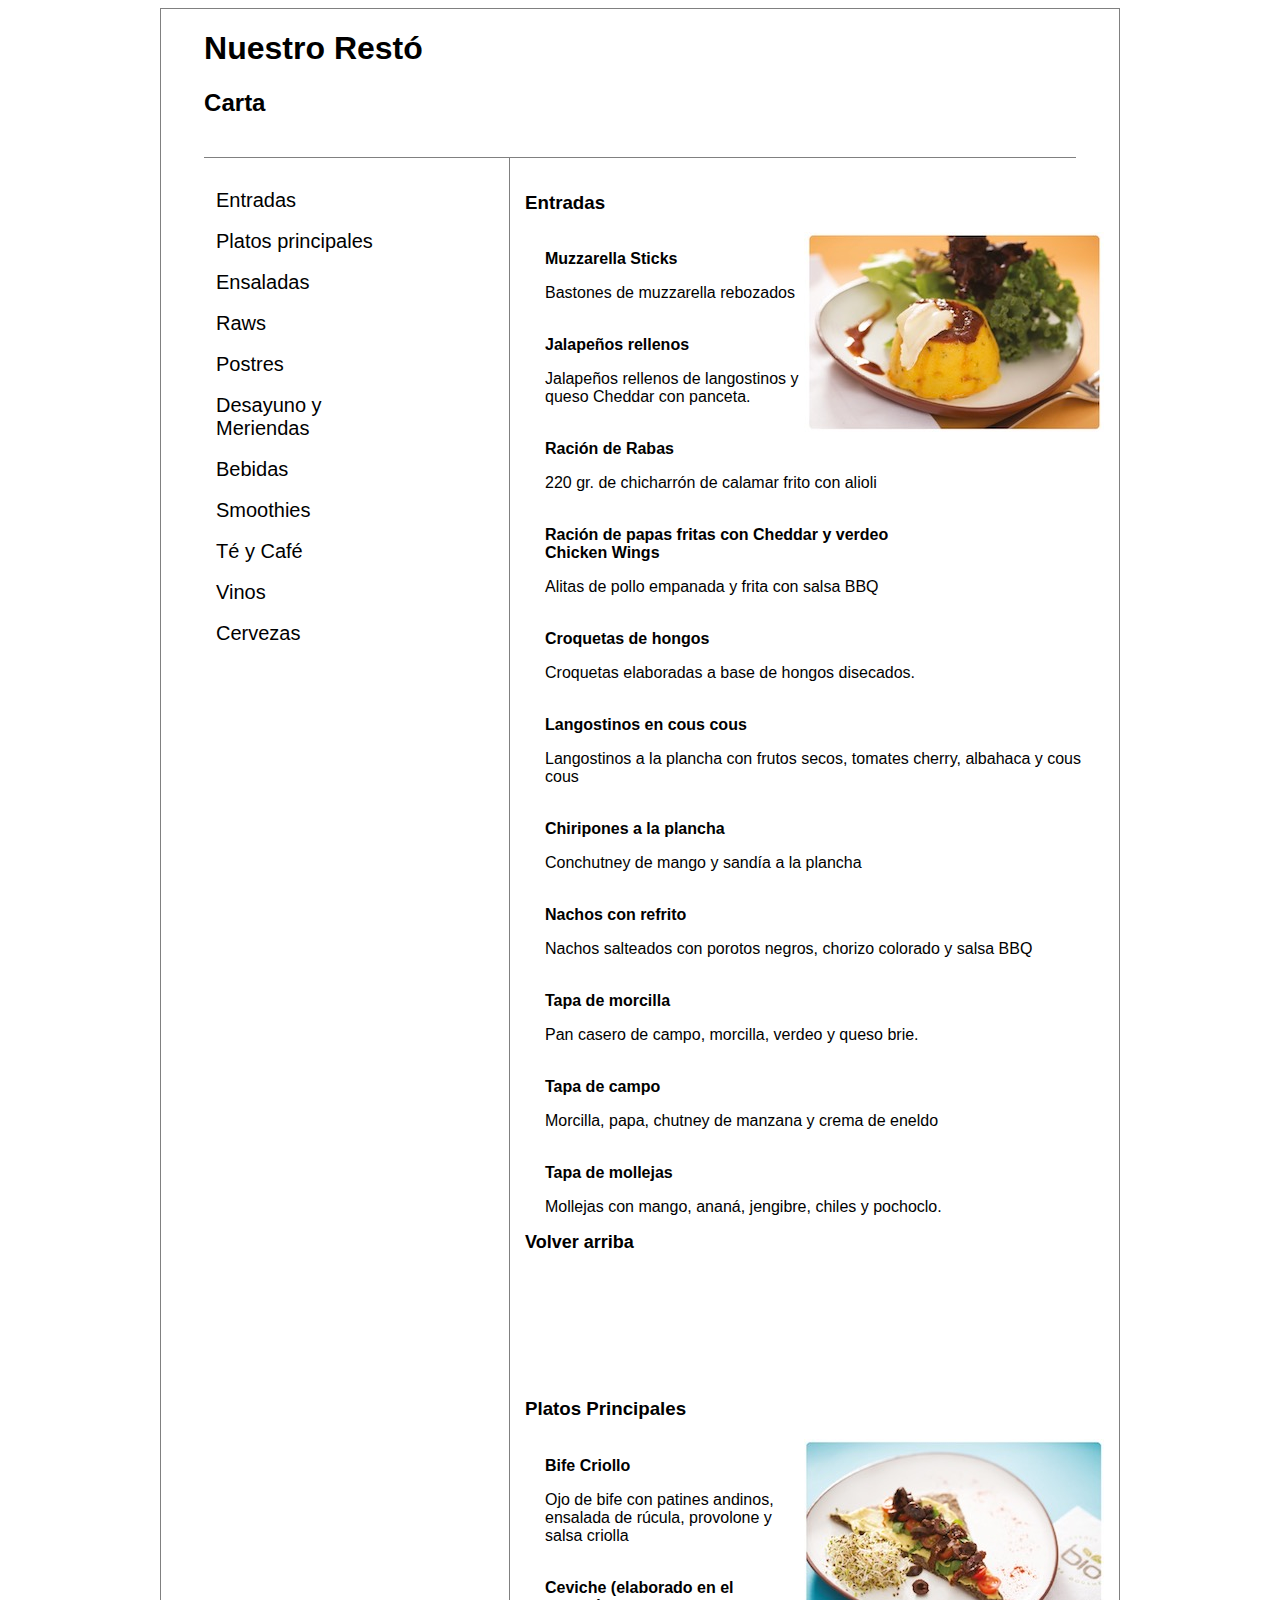
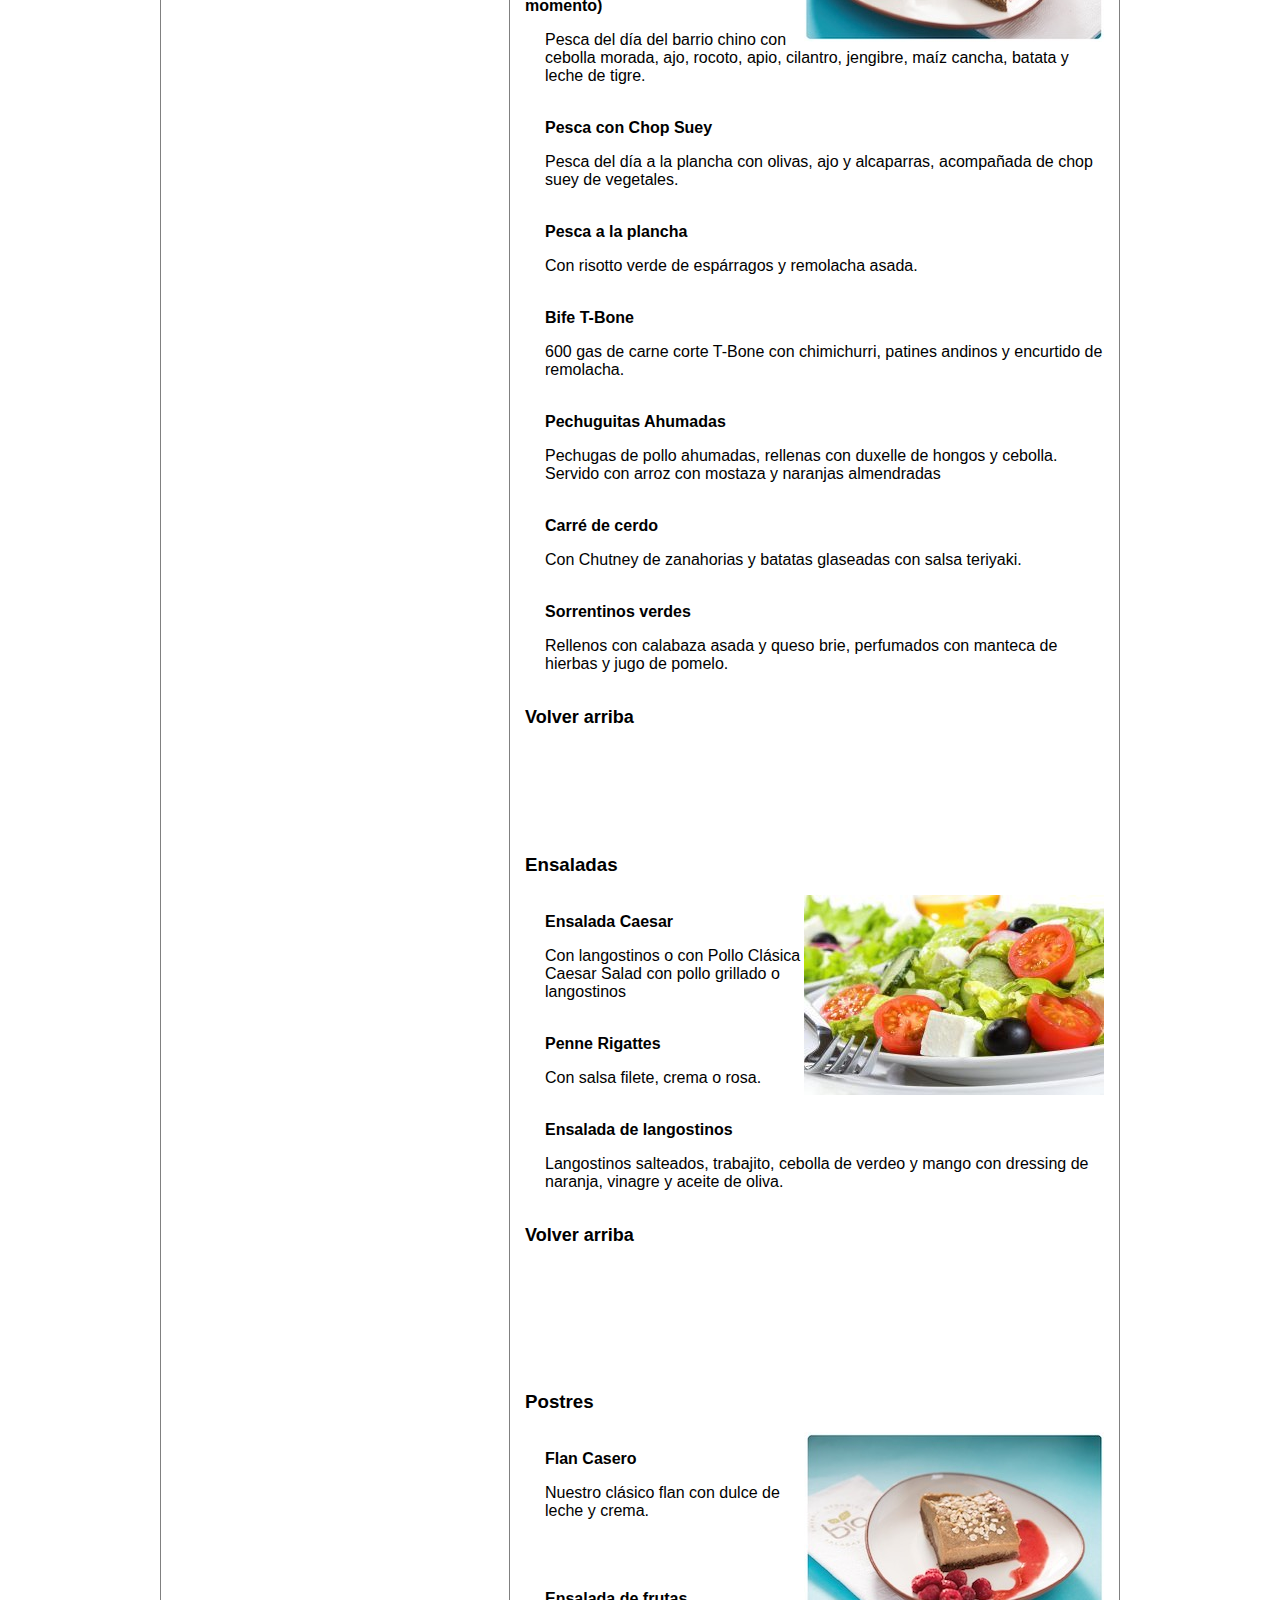
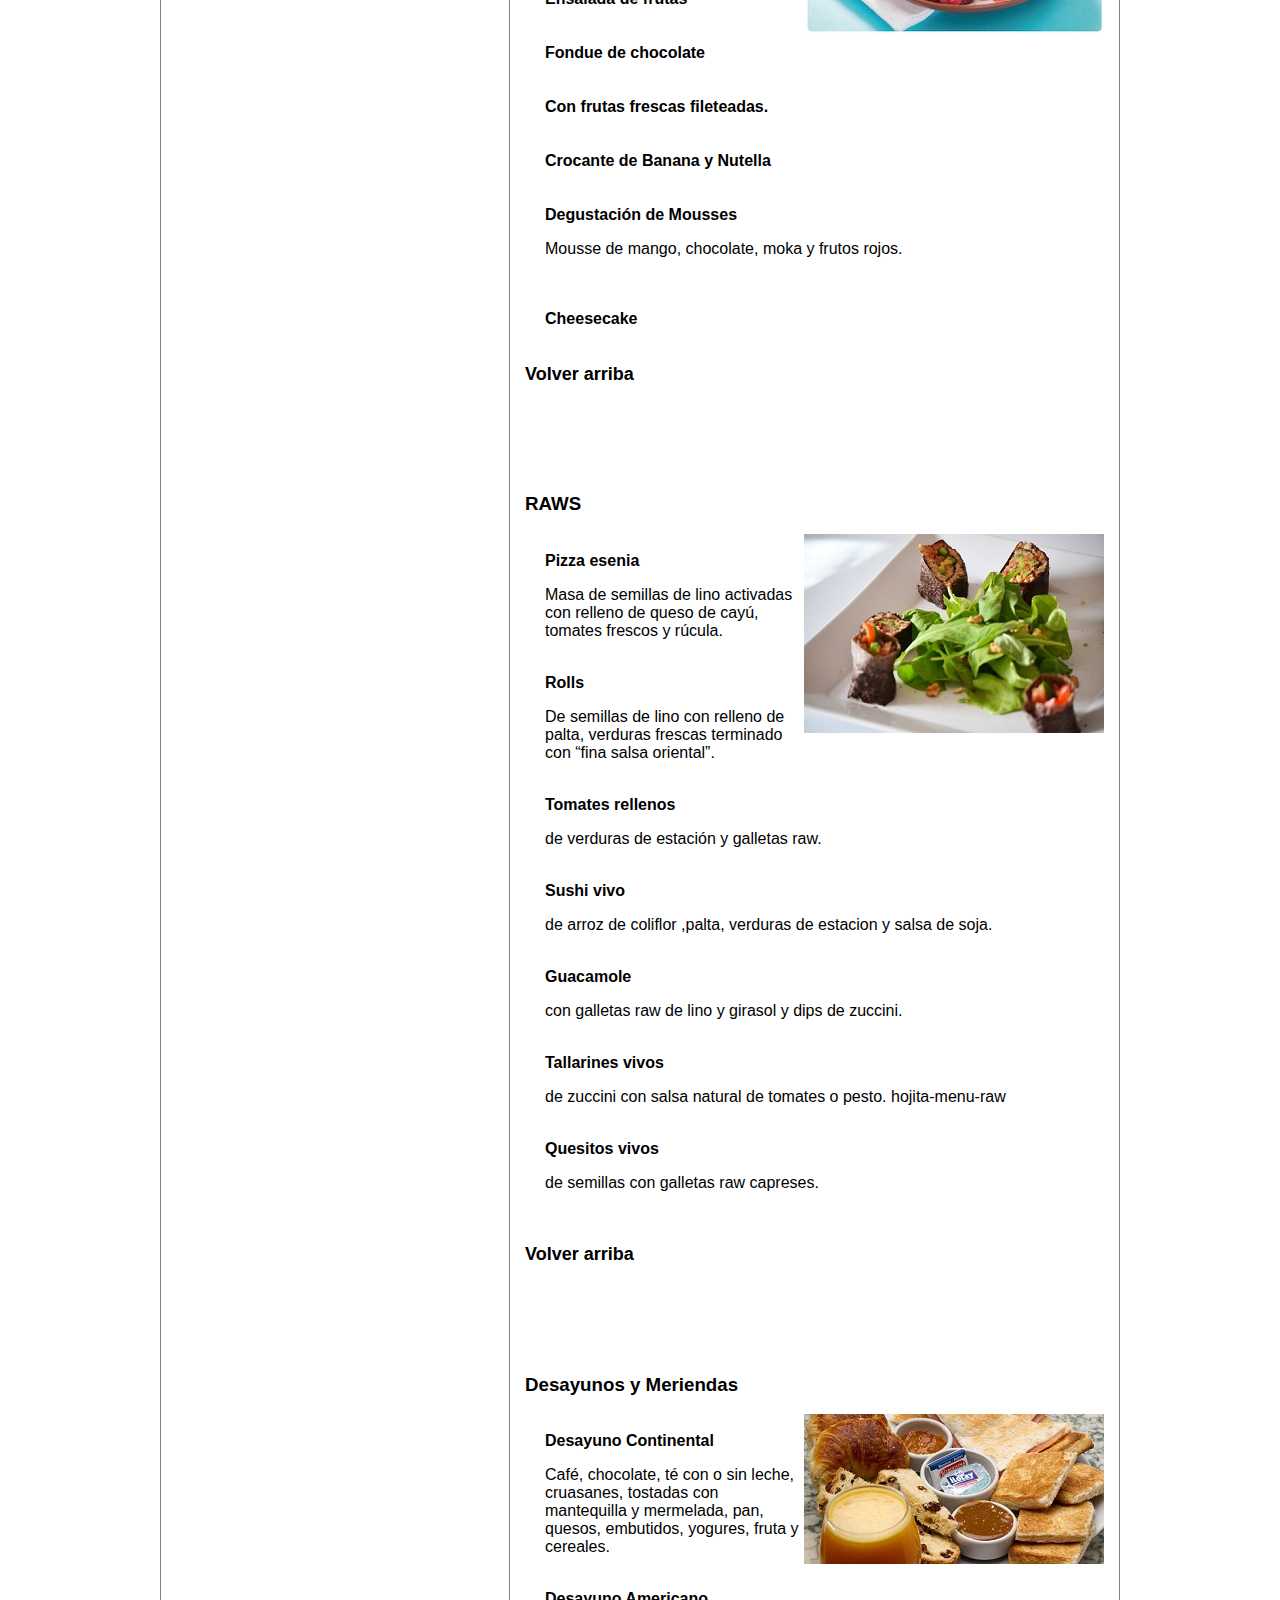
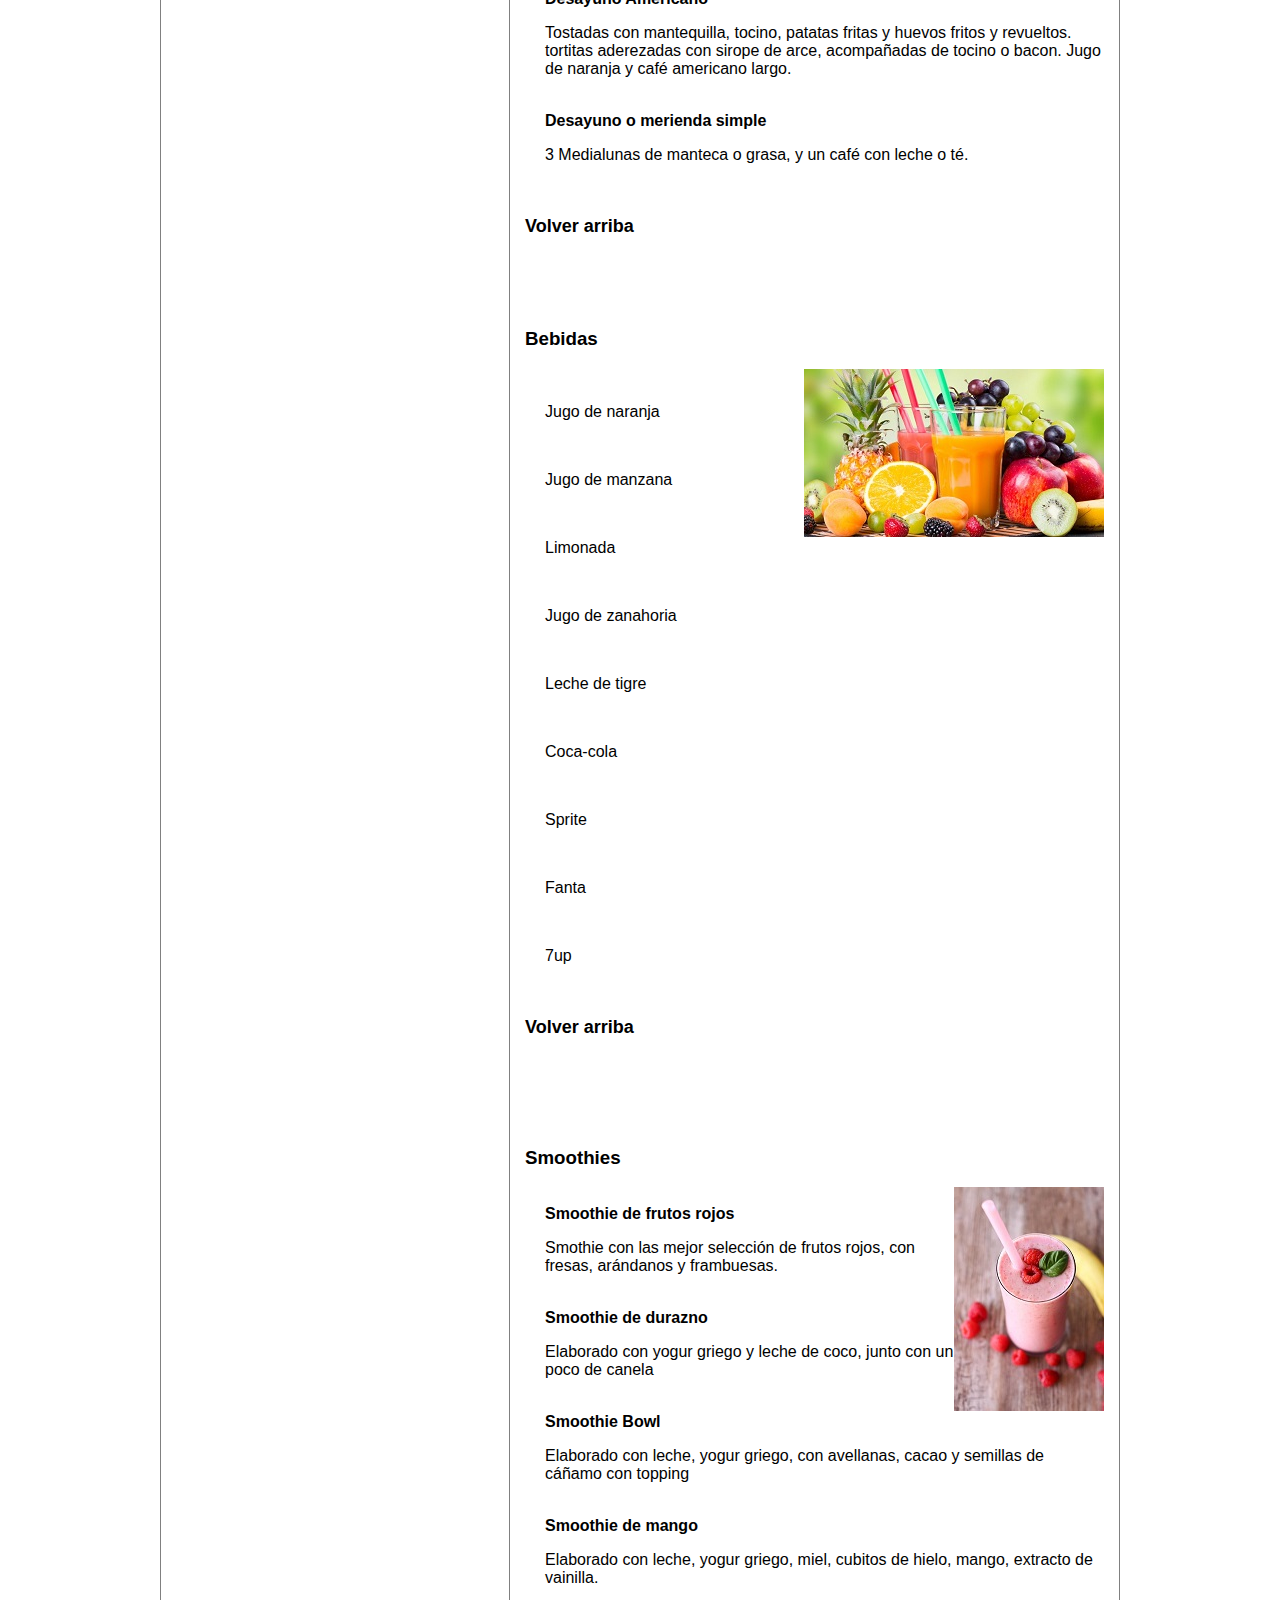
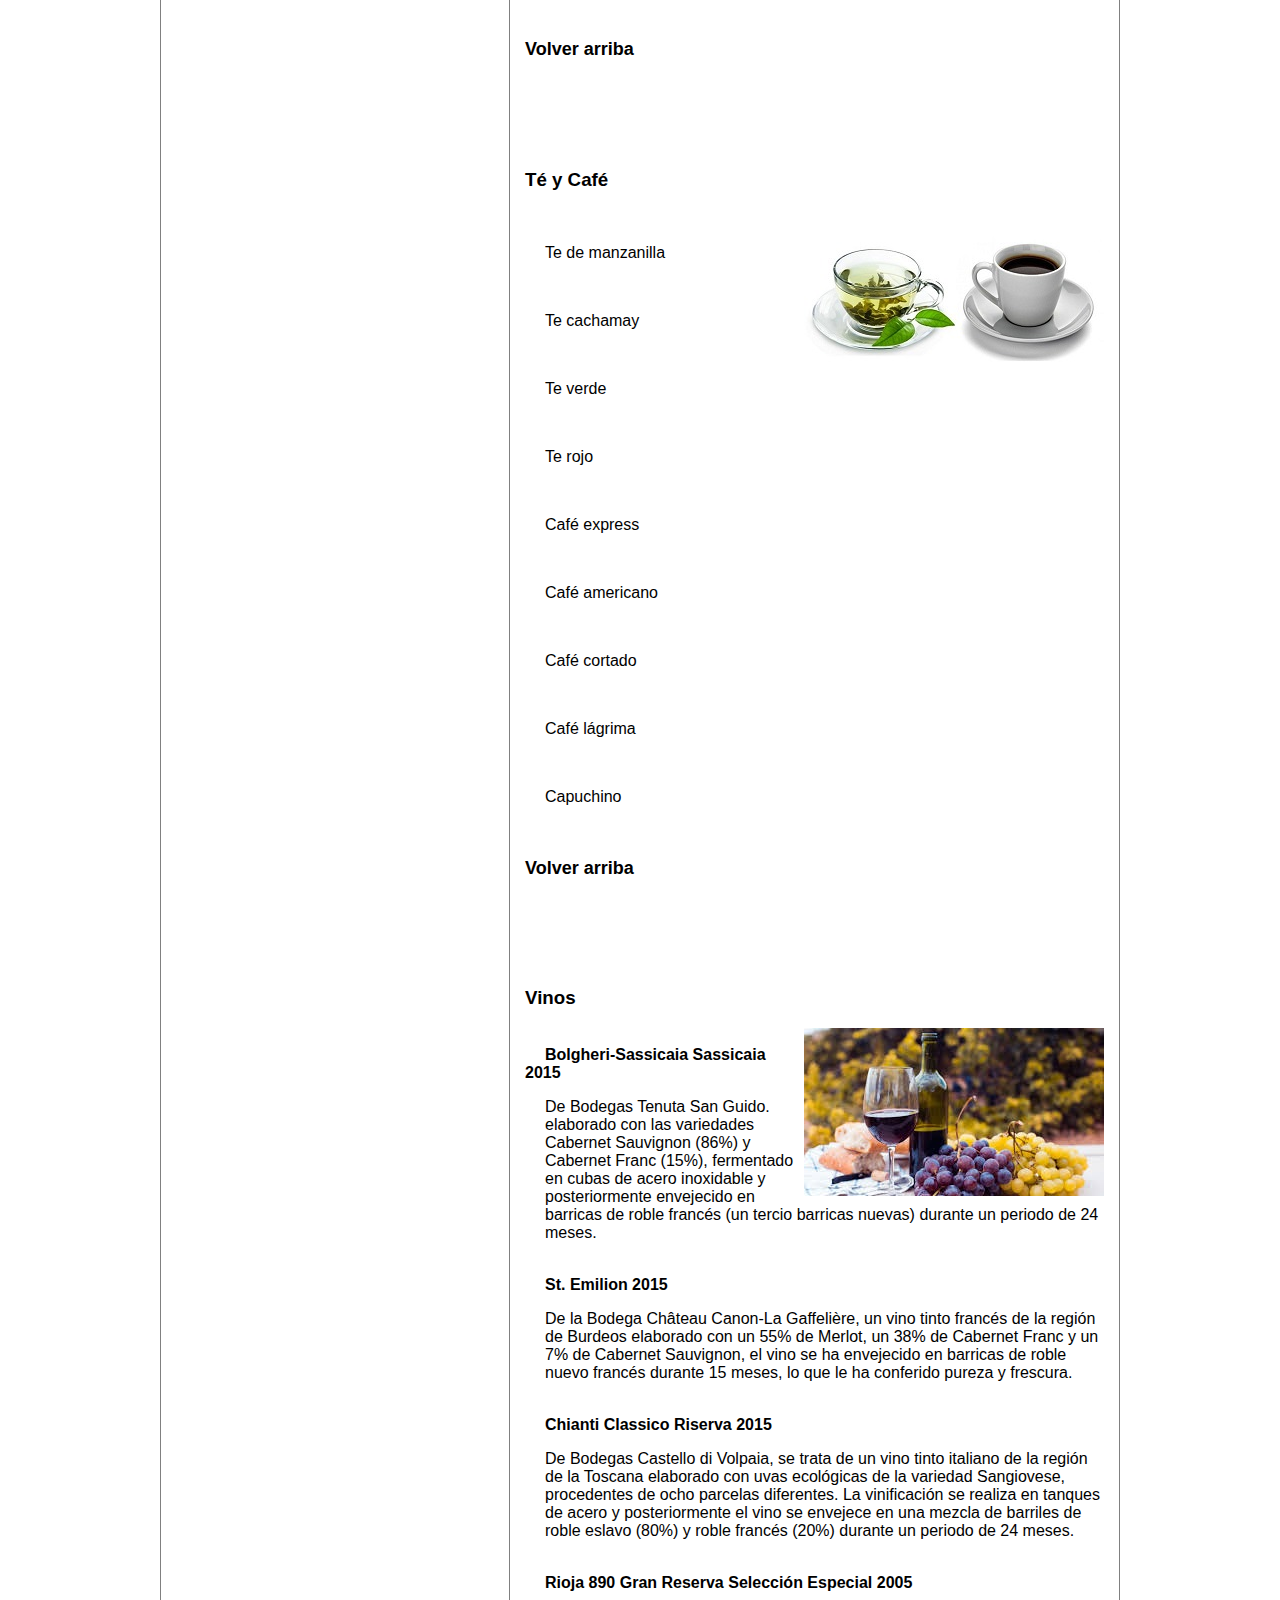
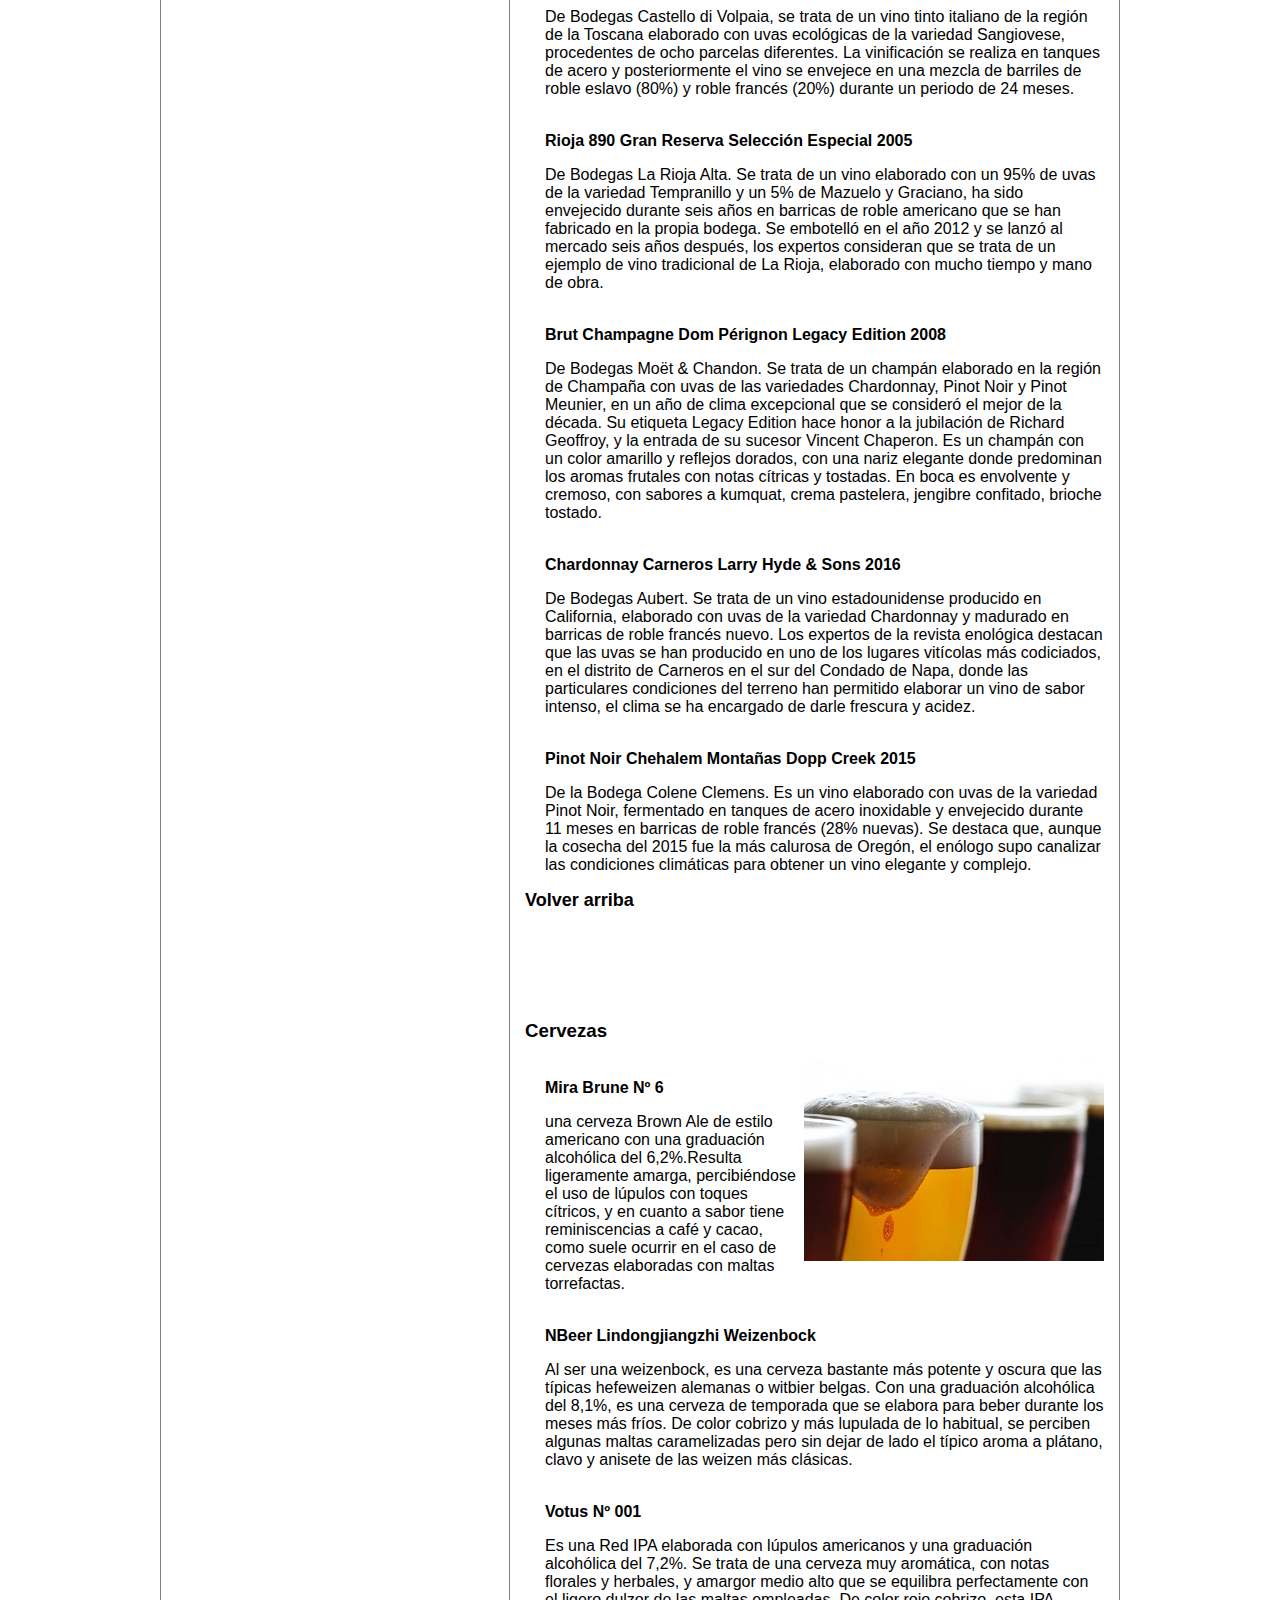
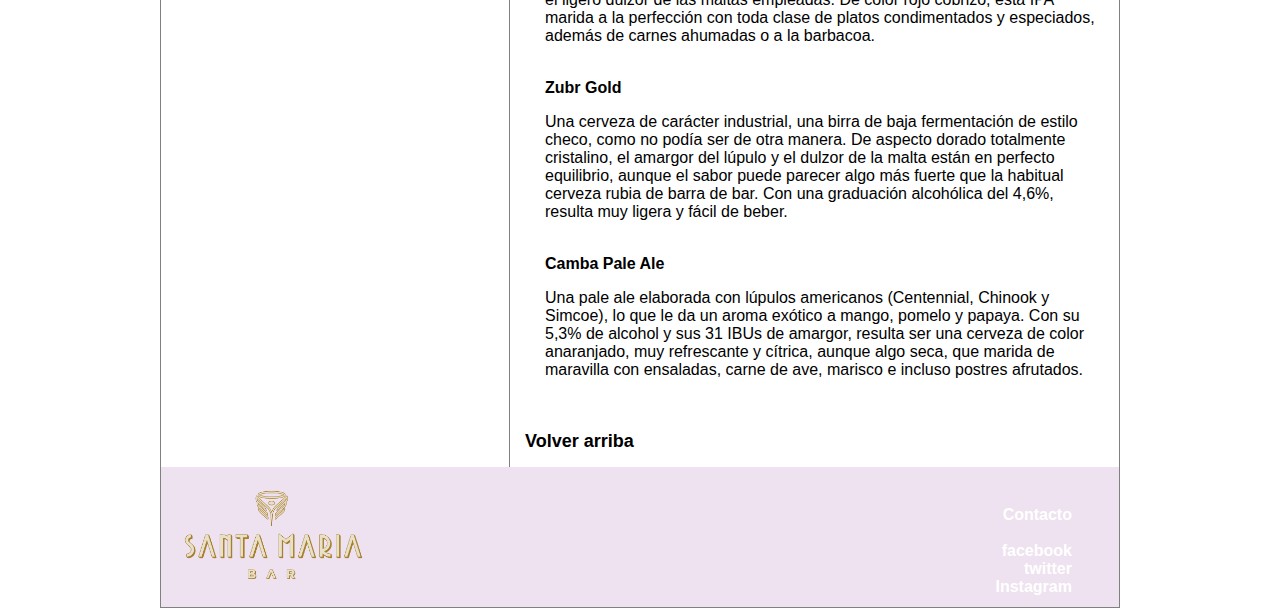
<file: index.html>
<!DOCTYPE html>
<html lang="en">
<head>
  <link rel="stylesheet" href="css/style.css">
  <meta charset="UTF-8">
  <meta name="viewport" content="width=device-width, initial-scale=1.0">
  <meta http-equiv="X-UA-Compatible" content="ie=edge">
  <title>Práctica Presencial 1</title>
</head>
<body>
  <div class="contenedorPrincipal">
<!-- ContenedorA -->
<header>
<a name="arriba"></a>
    <h1>Nuestro Restó</h1>
    <h2>Carta</h2>

</header>

<!-- Conteneder B -->
<div id="contenedorB">
  <nav>
<ul>
  <li> <a href="#entradas">Entradas</a></li>
  <br>
  <li><a href="#platosprincipales">Platos principales</a></li>
  <br>
  <li><a href="#ensaladas">Ensaladas</a></li>
  <br>
  <li><a href="#raws">Raws</a></li>
  <br>
  <li><a href="#postres">Postres</a></li>
  <br>
  <li> <a href="#desayunos">Desayuno y <br>Meriendas</a> </li>
  <br>
  <li> <a href="#bebidas">Bebidas</a></li>
  <br>
  <li> <a href="#smoothies">Smoothies</a></li>
  <br>
  <li> <a href="#teycafe">Té y Café</a></li>
  <br>
  <li><a href="#vinos">Vinos</a></li>
  <br>
  <li><a href="#cervezas">Cervezas</a></li>

</ul>


    </nav>

</div>


<!-- Conteneder C -->
<main>
  <!-- Entradas -->
  <section>
<a name="entradas"></a>
      <h3>Entradas</h3>
          <img src="img/foto-entradas.jpg" alt="">
      <br>
<b>Muzzarella Sticks</b>
<p>Bastones de muzzarella rebozados</p>
<br>
<b>Jalapeños rellenos</b>
<p>Jalapeños rellenos de langostinos y queso Cheddar con panceta.</p>
<br>
<b>Ración de Rabas</b>
<p>220 gr. de chicharrón de calamar frito con alioli</p>
<br>
<b>Ración de papas fritas con Cheddar y verdeo</b>
<br>
<b>Chicken Wings</b>
<p>Alitas de pollo empanada y frita con salsa BBQ</p>
<br>
<b>Croquetas de hongos</b>
<p>Croquetas elaboradas a base de hongos disecados.</p>
<br>
<b>Langostinos en cous cous</b>
<p>Langostinos a la plancha con frutos secos, tomates cherry, albahaca y cous cous</p>
<br>
<b>Chiripones a la plancha</b>
<p>Conchutney de mango y sandía a la plancha</p>
<br>
<b>Nachos con refrito</b>
<p>Nachos salteados con porotos negros, chorizo colorado y salsa BBQ</p>
<br>
<b>Tapa de morcilla</b>
<p>Pan casero de campo, morcilla, verdeo y queso brie.</p>
<br>
<b>Tapa de campo</b>
<p>Morcilla, papa, chutney de manzana y crema de eneldo</p>
<br>
<b>Tapa de mollejas</b>
<p>Mollejas con mango, ananá, jengibre, chiles y pochoclo.</p>

<a href="#arriba"><b class="volver">Volver arriba</b></a>

  </section>
<!-- platos principales -->

<br>
<br>
<br>
<br>
<br>

<section>

  <a name="platosprincipales"></a>
<br>
<br>

    <h3>Platos Principales</h3>

        <img src="img/foto-ppal.jpg" alt="">
    <br>
<b>Bife Criollo</b>
<p>Ojo de bife con patines andinos, ensalada de rúcula, provolone y salsa criolla</p>
<br>
<b>Ceviche (elaborado en el momento)</b>
<p>Pesca del día del barrio chino con cebolla morada, ajo, rocoto, apio, cilantro, jengibre, maíz cancha, batata y leche de tigre.</p>
<br>
<b>Pesca con Chop Suey</b>
<p>Pesca del día a la plancha con olivas, ajo y alcaparras, acompañada de chop suey de vegetales.</p>
<br>
<b>Pesca a la plancha</b>
<p>Con risotto verde de espárragos y remolacha asada.</p>
<br>
<b>Bife T-Bone</b>
<p>600 gas de carne corte T-Bone con chimichurri, patines andinos y encurtido de remolacha.</p>
<br>
<b>Pechuguitas Ahumadas</b>
<p>Pechugas de pollo ahumadas, rellenas con duxelle de hongos y cebolla. Servido con arroz con mostaza y naranjas almendradas</p>
<br>
<b>Carré de cerdo</b>
<p>Con Chutney de zanahorias y batatas glaseadas con salsa teriyaki.</p>
<br>
<b>Sorrentinos verdes</b>
<p>Rellenos con calabaza asada y queso brie, perfumados con manteca de hierbas y jugo de pomelo.</p>
<br>
<a href="#arriba"><b class="volver">Volver arriba</b></a>
<br>
<br>
</section>
<br>
<br>
<br>
<br>
<br>
<!-- ensaladas -->
<section>
<a name="ensaladas"></a>
  <h3>Ensaladas</h3>
<img src="img/foto-ensalada.jpg" alt="">
<br>
<b>Ensalada Caesar</b>
<p>Con langostinos o con Pollo
Clásica Caesar Salad con pollo grillado o langostinos
</p>
<br>
<b>Penne Rigattes</b>
<p>Con salsa filete, crema o rosa.</p>
<br>
<b>Ensalada de langostinos</b>
<p> Langostinos salteados, trabajito, cebolla de verdeo y mango con dressing de naranja, vinagre y aceite de oliva.</p>
<br>


<a href="#arriba"><b class="volver">Volver arriba</b></a>

</section>
<!-- Postres -->
<br>
<br>
<br>
<br>
<br>

<section>
<br>
<br>
<a name="postres"></a>

    <h3>Postres</h3>
        <img src="img/foto-postre.jpg" alt="">
    <br>
<b>Flan Casero</b>
<p>Nuestro clásico flan con dulce de leche y crema.</p>
<br>
<br>
<br>
<b>Ensalada de frutas</b>
<br>
<br>
<br>
<b>Fondue de chocolate</b>
<br>
<br>
<br>
<b>Con frutas frescas fileteadas.</b>
<br>
<br>
<br>
<b>Crocante de Banana y Nutella</b>
<br>
<br>
<br>
<b>Degustación de Mousses</b>
<p>Mousse de mango, chocolate, moka y frutos rojos.</p>
<br>
<br>
<b>Cheesecake</b>
<br>
<br>
<br>

<a href="#arriba"><b class="volver">Volver arriba</b></a>

</section>
<br>
<br>
<br>
<br>
<br>
<!-- Raws -->
<section>
<a name="raws"></a>
  <h3>RAWS</h3>
<img src="img/menu-raw.jpg" alt="">
<br>
<b>Pizza esenia</b>
<p>Masa de semillas de lino activadas  con relleno de queso de cayú, tomates frescos y rúcula.
</p>
<br>
<b>Rolls</b>
<p>De semillas de lino  con relleno de palta, verduras frescas terminado con “fina salsa oriental”.</p>
<br>
<b>Tomates rellenos</b>
<p> de verduras de estación y galletas raw.</p>
<br>
<b>Sushi vivo</b>
<p> de arroz de coliflor ,palta, verduras de estacion y salsa de soja.</p>
<br>
<b>Guacamole</b>
<p> con galletas raw de lino y girasol y dips de zuccini.</p>
<br>
<b>Tallarines vivos</b>
<p> de zuccini con salsa natural de tomates o pesto.
hojita-menu-raw</p>
<br>
<b>Quesitos vivos</b>
<p>de semillas con galletas raw capreses. </p>
<br>
<br>

<a href="#arriba"><b class="volver">Volver arriba</b></a>

</section>
<br>
<br>
<br>
<br>
<br>
<!-- desayunos -->
<section>
<a name="desayunos"></a>
  <h3>Desayunos y Meriendas</h3>
<img src="img/desayuno.jpg" alt="">
<br>
<b>Desayuno Continental</b>
<p>Café, chocolate, té con o sin leche, cruasanes, tostadas con mantequilla y mermelada, pan, quesos, embutidos, yogures, fruta y cereales.
</p>
<br>
<b>Desayuno Americano</b>
<p>Tostadas con mantequilla, tocino, patatas fritas y huevos fritos y revueltos.  tortitas aderezadas con sirope de arce, acompañadas de tocino o bacon. Jugo de naranja y café americano largo.</p>
<br>
<b>Desayuno o merienda simple</b>
<p> 3 Medialunas de manteca o grasa, y un café con leche o té.</p>
<br>
<br>

<a href="#arriba"><b class="volver">Volver arriba</b></a>

<br>
<br>
<br>
<br>
<br>
<!-- bebidas -->
<section>
<a name="bebidas"></a>
  <h3>Bebidas</h3>
<img src="img/jugos.jpg" alt="">
<br>
<p>Jugo de naranja</p>

<br>
<p>Jugo de manzana</p>

<br>
<p>Limonada</p>

<br>
<p>Jugo de zanahoria</p>

<br>
<p>Leche de tigre</p>

<br>
<p>Coca-cola</p>
<br>

<p>Sprite</p>
<br>

<p>Fanta</p>
<br>

<p>7up</p>
<br>
<br>

<a href="#arriba"><b class="volver">Volver arriba</b></a>


</section>


<br>
<br>
<br>
<br>
<br>
<!-- smoothies -->
<section>
<a name="smoothies"></a>
  <h3>Smoothies</h3>
<img src="img/smoothie.jpg" alt="">
<br>
<b>Smoothie de frutos rojos</b>
<p>Smothie con las mejor selección de frutos rojos, con fresas, arándanos y frambuesas.</p>
<br>
<b>Smoothie de durazno</b>
<p>Elaborado con yogur griego y leche de coco, junto con un poco de canela</p>
<br>
<b>Smoothie Bowl</b>
<p>Elaborado con leche, yogur griego, con avellanas, cacao y semillas de cáñamo con topping</p>
<br>
<b>Smoothie de mango</b>
<p>Elaborado con leche, yogur griego, miel, cubitos de hielo, mango, extracto de vainilla. </p>

<br>
<br>

<a href="#arriba"><b class="volver">Volver arriba</b></a>


</section>

<br>
<br>
<br>
<br>
<br>
<!-- Te y cafe -->
<section>
<a name="teycafe"></a>
  <h3>Té y Café</h3>
<img src="img/teycafe_.jpg" alt="">
<br>
<p>Te de manzanilla</p>

<br>
<p>Te cachamay</p>

<br>
<p>Te verde</p>

<br>
<p>Te rojo</p>

<br>
<p>Café express</p>

<br>
<p>Café americano</p>
<br>

<p>Café cortado</p>
<br>

<p>Café lágrima</p>
<br>

<p>Capuchino</p>
<br>
<br>

<a href="#arriba"><b class="volver">Volver arriba</b></a>


</section>

<br>
<br>
<br>
<br>
<br>
<!-- Vinos -->
<section>
<a name="vinos"></a>
  <h3>Vinos</h3>
<img src="img/vino.jpg" alt="">
<br>

<b>Bolgheri-Sassicaia Sassicaia 2015</b>
<p> De Bodegas Tenuta San Guido.  elaborado con las variedades Cabernet Sauvignon (86%) y Cabernet Franc (15%), fermentado en cubas de acero inoxidable y posteriormente envejecido en barricas de roble francés (un tercio barricas nuevas) durante un periodo de 24 meses.</p>
<br>

<b>St. Emilion 2015</b>
<p>De la Bodega Château Canon-La Gaffelière, un vino tinto francés de la región de Burdeos elaborado con un 55% de Merlot, un 38% de Cabernet Franc y un 7% de Cabernet Sauvignon, el vino se ha envejecido en barricas de roble nuevo francés durante 15 meses, lo que le ha conferido pureza y frescura. </p>
<br>
<b>Chianti Classico Riserva 2015</b>
<p>De Bodegas Castello di Volpaia, se trata de un vino tinto italiano de la región de la Toscana elaborado con uvas ecológicas de la variedad Sangiovese, procedentes de ocho parcelas diferentes. La vinificación se realiza en tanques de acero y posteriormente el vino se envejece en una mezcla de barriles de roble eslavo (80%) y roble francés (20%) durante un periodo de 24 meses.</p>
<br>
<b>Rioja 890 Gran Reserva Selección Especial 2005</b>
<p>De Bodegas Castello di Volpaia, se trata de un vino tinto italiano de la región de la Toscana elaborado con uvas ecológicas de la variedad Sangiovese, procedentes de ocho parcelas diferentes. La vinificación se realiza en tanques de acero y posteriormente el vino se envejece en una mezcla de barriles de roble eslavo (80%) y roble francés (20%) durante un periodo de 24 meses. </p>
<br>
<b> Rioja 890 Gran Reserva Selección Especial 2005 </b>
<p>De Bodegas La Rioja Alta. Se trata de un vino elaborado con un 95% de uvas de la variedad Tempranillo y un 5% de Mazuelo y Graciano, ha sido envejecido durante seis años en barricas de roble americano que se han fabricado en la propia bodega. Se embotelló en el año 2012 y se lanzó al mercado seis años después, los expertos consideran que se trata de un ejemplo de vino tradicional de La Rioja, elaborado con mucho tiempo y mano de obra. </p>

<br>
<b>Brut Champagne Dom Pérignon Legacy Edition 2008</b>
<p>De Bodegas Moët & Chandon. Se trata de un champán elaborado en la región de Champaña con uvas de las variedades Chardonnay, Pinot Noir y Pinot Meunier, en un año de clima excepcional que se consideró el mejor de la década. Su etiqueta Legacy Edition hace honor a la jubilación de Richard Geoffroy, y la entrada de su sucesor Vincent Chaperon. Es un champán con un color amarillo y reflejos dorados, con una nariz elegante donde predominan los aromas frutales con notas cítricas y tostadas. En boca es envolvente y cremoso, con sabores a kumquat, crema pastelera, jengibre confitado, brioche tostado.</p>

<br>
<b>Chardonnay Carneros Larry Hyde & Sons 2016</b>
<p>De Bodegas Aubert. Se trata de un vino estadounidense producido en California, elaborado con uvas de la variedad Chardonnay y madurado en barricas de roble francés nuevo. Los expertos de la revista enológica destacan que las uvas se han producido en uno de los lugares vitícolas más codiciados, en el distrito de Carneros en el sur del Condado de Napa, donde las particulares condiciones del terreno han permitido elaborar un vino de sabor intenso, el clima se ha encargado de darle frescura y acidez.</p>

<br>
<b>Pinot Noir Chehalem Montañas Dopp Creek 2015</b>
<p>De la Bodega Colene Clemens. Es un vino elaborado con uvas de la variedad Pinot Noir, fermentado en tanques de acero inoxidable y envejecido durante 11 meses en barricas de roble francés (28% nuevas). Se destaca que, aunque la cosecha del 2015 fue la más calurosa de Oregón, el enólogo supo canalizar las condiciones climáticas para obtener un vino elegante y complejo.</p>

<a href="#arriba"><b class="volver">Volver arriba</b></a>


</section>

<br>
<br>
<br>
<br>
<br>
<!-- Cervezas -->
<section>
<a name="cervezas"></a>
  <h3>Cervezas</h3>
<img src="img/cervezas.jpg" alt="">
<br>

<b>Mira Brune Nº 6</b>
<p> una cerveza Brown Ale de estilo americano con una graduación alcohólica del 6,2%.Resulta ligeramente amarga, percibiéndose el uso de lúpulos con toques cítricos, y en cuanto a sabor tiene reminiscencias a café y cacao, como suele ocurrir en el caso de cervezas elaboradas con maltas torrefactas.</p>
<br>

<b>NBeer Lindongjiangzhi Weizenbock</b>
<p>Al ser una weizenbock, es una cerveza bastante más potente y oscura que las típicas hefeweizen alemanas o witbier belgas. Con una graduación alcohólica del 8,1%, es una cerveza de temporada que se elabora para beber durante los meses más fríos. De color cobrizo y más lupulada de lo habitual, se perciben algunas maltas caramelizadas pero sin dejar de lado el típico aroma a plátano, clavo y anisete de las weizen más clásicas.</p>
<br>
<b>Votus Nº 001</b>
<p>Es una Red IPA elaborada con lúpulos americanos y una graduación alcohólica del 7,2%. Se trata de una cerveza muy aromática, con notas florales y herbales, y amargor medio alto que se equilibra perfectamente con el ligero dulzor de las maltas empleadas. De color rojo cobrizo, esta IPA marida a la perfección con toda clase de platos condimentados y especiados, además de carnes ahumadas o a la barbacoa.</p>
<br>
<b>Zubr Gold</b>
<p> Una cerveza de carácter industrial, una birra de baja fermentación de estilo checo, como no podía ser de otra manera.  De aspecto dorado totalmente cristalino, el amargor del lúpulo y el dulzor de la malta están en perfecto equilibrio, aunque el sabor puede parecer algo más fuerte que la habitual cerveza rubia de barra de bar. Con una graduación alcohólica del 4,6%, resulta muy ligera y fácil de beber.</p>
<br>
<b> Camba Pale Ale </b>
<p>Una pale ale elaborada con lúpulos americanos (Centennial, Chinook y Simcoe), lo que le da un aroma exótico a mango, pomelo y papaya. Con su 5,3% de alcohol y sus 31 IBUs de amargor, resulta ser una cerveza de color anaranjado, muy refrescante y cítrica, aunque algo seca, que marida de maravilla con ensaladas, carne de ave, marisco e incluso postres afrutados.</p>

<br>
<br>
<a href="#arriba"><b class="volver">Volver arriba</b></a>


</section>

</main>

<!-- Contenedor D -->
  <footer>
<img src="img/logo-web.png" alt="">

<div class="contacto">
  <a href="contacto.html"><b>Contacto</b></a>
  <br>
  <br>
  <a href="https://www.facebook.com/"><b>facebook</b></a>
  <br>
  <a href="https://www.twitter.com"><b>twitter</b></a>
  <br>
  <a href="https://www.instagram.com"><b>Instagram</b></a>
</div>

  </footer>








</div>
<!-- Fin de Contenedor Principal -->
</body>
</html>
</file>
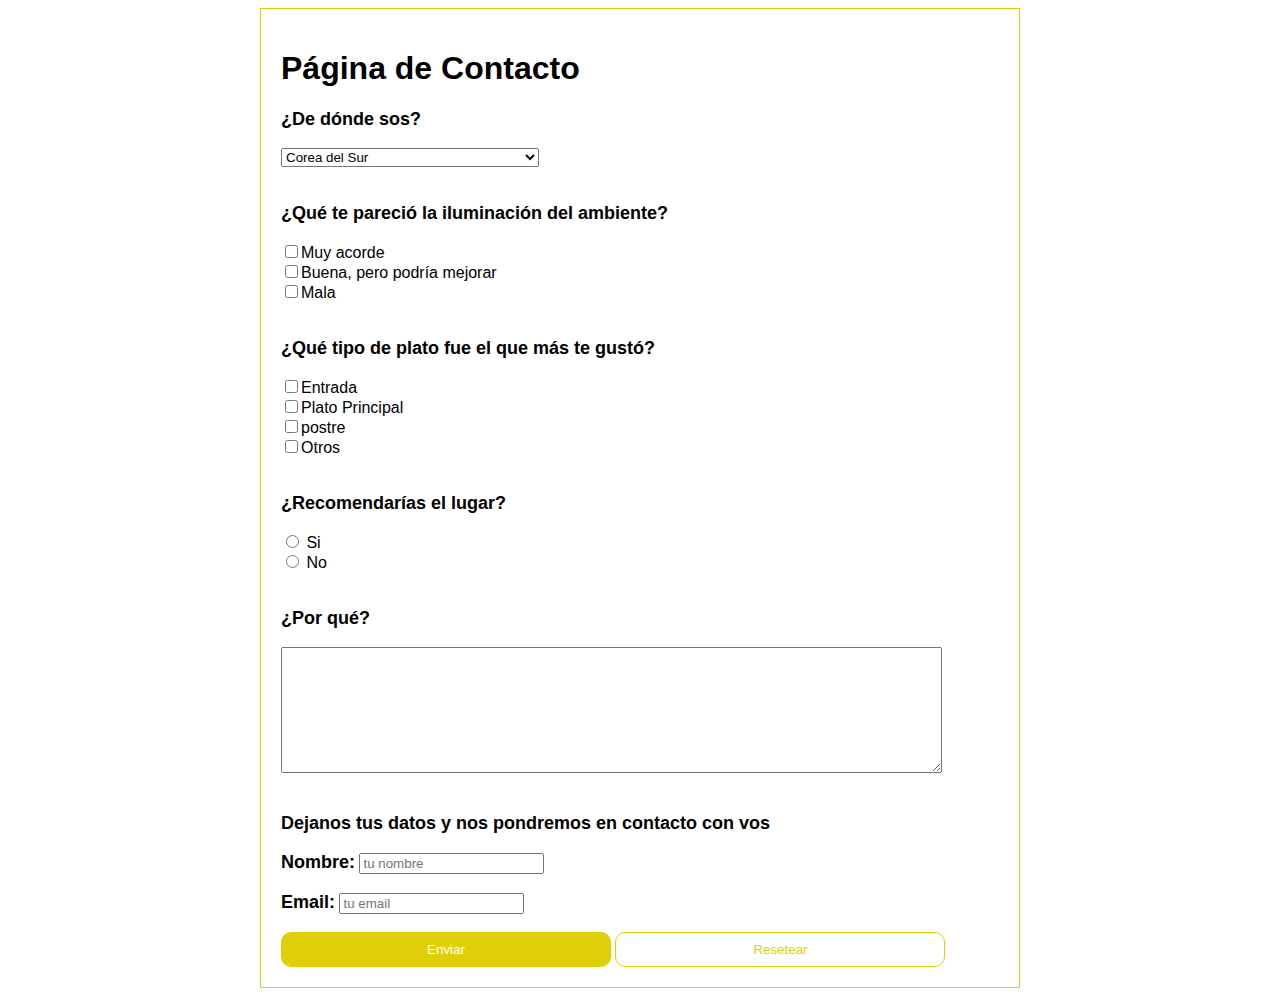
<file: contacto.html>
<!DOCTYPE html>
<html lang="en">
<head>
  <link rel="stylesheet" href="css/style.css">
  <meta charset="UTF-8">
  <meta name="viewport" content="width=device-width, initial-scale=1.0">
  <meta http-equiv="X-UA-Compatible" content="ie=edge">
  <title>Contacto</title>
</head>
<body>
  <div class="cont_Prin_Contacto">
<h1>Página de Contacto</h1>

<form class="formcontacto" action="index.html" method="post">
<label for="">¿De dónde sos?</label>
<br>
<br>
<select class="pais" name="pais">
  <option value="AF">Afganistán</option>
<option value="AL">Albania</option>
<option value="DE">Alemania</option>
<option value="AD">Andorra</option>
<option value="AO">Angola</option>
<option value="AI">Anguilla</option>
<option value="AQ">Antártida</option>
<option value="AG">Antigua y Barbuda</option>
<option value="AN">Antillas Holandesas</option>
<option value="SA">Arabia Saudí</option>
<option value="DZ">Argelia</option>
<option value="AR">Argentina</option>
<option value="AM">Armenia</option>
<option value="AW">Aruba</option>
<option value="AU">Australia</option>
<option value="AT">Austria</option>
<option value="AZ">Azerbaiyán</option>
<option value="BS">Bahamas</option>
<option value="BH">Bahrein</option>
<option value="BD">Bangladesh</option>
<option value="BB">Barbados</option>
<option value="BE">Bélgica</option>
<option value="BZ">Belice</option>
<option value="BJ">Benin</option>
<option value="BM">Bermudas</option>
<option value="BY">Bielorrusia</option>
<option value="MM">Birmania</option>
<option value="BO">Bolivia</option>
<option value="BA">Bosnia y Herzegovina</option>
<option value="BW">Botswana</option>
<option value="BR">Brasil</option>
<option value="BN">Brunei</option>
<option value="BG">Bulgaria</option>
<option value="BF">Burkina Faso</option>
<option value="BI">Burundi</option>
<option value="BT">Bután</option>
<option value="CV">Cabo Verde</option>
<option value="KH">Camboya</option>
<option value="CM">Camerún</option>
<option value="CA">Canadá</option>
<option value="TD">Chad</option>
<option value="CL">Chile</option>
<option value="CN">China</option>
<option value="CY">Chipre</option>
<option value="VA">Ciudad del Vaticano (Santa Sede)</option>
<option value="CO">Colombia</option>
<option value="KM">Comores</option>
<option value="CG">Congo</option>
<option value="CD">Congo, República Democrática del</option>
<option value="KR" selected>Corea del Sur</option>
<option value="KP">Corea del Norte</option>
<option value="CI">Costa de Marfíl</option>
<option value="CR">Costa Rica</option>
<option value="HR">Croacia (Hrvatska)</option>
<option value="CU">Cuba</option>
<option value="DK">Dinamarca</option>
<option value="DJ">Djibouti</option>
<option value="DM">Dominica</option>
<option value="EC">Ecuador</option>
<option value="EG">Egipto</option>
<option value="SV">El Salvador</option>
<option value="AE">Emiratos Árabes Unidos</option>
<option value="ER">Eritrea</option>
<option value="SI">Eslovenia</option>
<option value="ES">España</option>
<option value="US">Estados Unidos</option>
<option value="EE">Estonia</option>
<option value="ET">Etiopía</option>
<option value="FJ">Fiji</option>
<option value="PH">Filipinas</option>
<option value="FI">Finlandia</option>
<option value="FR">Francia</option>
<option value="GA">Gabón</option>
<option value="GM">Gambia</option>
<option value="GE">Georgia</option>
<option value="GH">Ghana</option>
<option value="GI">Gibraltar</option>
<option value="GD">Granada</option>
<option value="GR">Grecia</option>
<option value="GL">Groenlandia</option>
<option value="GP">Guadalupe</option>
<option value="GU">Guam</option>
<option value="GT">Guatemala</option>
<option value="GY">Guayana</option>
<option value="GF">Guayana Francesa</option>
<option value="GN">Guinea</option>
<option value="GQ">Guinea Ecuatorial</option>
<option value="GW">Guinea-Bissau</option>
<option value="HT">Haití</option>
<option value="HN">Honduras</option>
<option value="HU">Hungría</option>
<option value="IN">India</option>
<option value="ID">Indonesia</option>
<option value="IQ">Irak</option>
<option value="IR">Irán</option>
<option value="IE">Irlanda</option>
<option value="BV">Isla Bouvet</option>
<option value="CX">Isla de Christmas</option>
<option value="IS">Islandia</option>
<option value="KY">Islas Caimán</option>
<option value="CK">Islas Cook</option>
<option value="CC">Islas de Cocos o Keeling</option>
<option value="FO">Islas Faroe</option>
<option value="HM">Islas Heard y McDonald</option>
<option value="FK">Islas Malvinas</option>
<option value="MP">Islas Marianas del Norte</option>
<option value="MH">Islas Marshall</option>
<option value="UM">Islas menores de Estados Unidos</option>
<option value="PW">Islas Palau</option>
<option value="SB">Islas Salomón</option>
<option value="SJ">Islas Svalbard y Jan Mayen</option>
<option value="TK">Islas Tokelau</option>
<option value="TC">Islas Turks y Caicos</option>
<option value="VI">Islas Vírgenes (EEUU)</option>
<option value="VG">Islas Vírgenes (Reino Unido)</option>
<option value="WF">Islas Wallis y Futuna</option>
<option value="IL">Israel</option>
<option value="IT">Italia</option>
<option value="JM">Jamaica</option>
<option value="JP">Japón</option>
<option value="JO">Jordania</option>
<option value="KZ">Kazajistán</option>
<option value="KE">Kenia</option>
<option value="KG">Kirguizistán</option>
<option value="KI">Kiribati</option>
<option value="KW">Kuwait</option>
<option value="LA">Laos</option>
<option value="LS">Lesotho</option>
<option value="LV">Letonia</option>
<option value="LB">Líbano</option>
<option value="LR">Liberia</option>
<option value="LY">Libia</option>
<option value="LI">Liechtenstein</option>
<option value="LT">Lituania</option>
<option value="LU">Luxemburgo</option>
<option value="MK">Macedonia, Ex-República Yugoslava de</option>
<option value="MG">Madagascar</option>
<option value="MY">Malasia</option>
<option value="MW">Malawi</option>
<option value="MV">Maldivas</option>
<option value="ML">Malí</option>
<option value="MT">Malta</option>
<option value="MA">Marruecos</option>
<option value="MQ">Martinica</option>
<option value="MU">Mauricio</option>
<option value="MR">Mauritania</option>
<option value="YT">Mayotte</option>
<option value="MX">México</option>
<option value="FM">Micronesia</option>
<option value="MD">Moldavia</option>
<option value="MC">Mónaco</option>
<option value="MN">Mongolia</option>
<option value="MS">Montserrat</option>
<option value="MZ">Mozambique</option>
<option value="NA">Namibia</option>
<option value="NR">Nauru</option>
<option value="NP">Nepal</option>
<option value="NI">Nicaragua</option>
<option value="NE">Níger</option>
<option value="NG">Nigeria</option>
<option value="NU">Niue</option>
<option value="NF">Norfolk</option>
<option value="NO">Noruega</option>
<option value="NC">Nueva Caledonia</option>
<option value="NZ">Nueva Zelanda</option>
<option value="OM">Omán</option>
<option value="NL">Países Bajos</option>
<option value="PA">Panamá</option>
<option value="PG">Papúa Nueva Guinea</option>
<option value="PK">Paquistán</option>
<option value="PY">Paraguay</option>
<option value="PE">Perú</option>
<option value="PN">Pitcairn</option>
<option value="PF">Polinesia Francesa</option>
<option value="PL">Polonia</option>
<option value="PT">Portugal</option>
<option value="PR">Puerto Rico</option>
<option value="QA">Qatar</option>
<option value="UK">Reino Unido</option>
<option value="CF">República Centroafricana</option>
<option value="CZ">República Checa</option>
<option value="ZA">República de Sudáfrica</option>
<option value="DO">República Dominicana</option>
<option value="SK">República Eslovaca</option>
<option value="RE">Reunión</option>
<option value="RW">Ruanda</option>
<option value="RO">Rumania</option>
<option value="RU">Rusia</option>
<option value="EH">Sahara Occidental</option>
<option value="KN">Saint Kitts y Nevis</option>
<option value="WS">Samoa</option>
<option value="AS">Samoa Americana</option>
<option value="SM">San Marino</option>
<option value="VC">San Vicente y Granadinas</option>
<option value="SH">Santa Helena</option>
<option value="LC">Santa Lucía</option>
<option value="ST">Santo Tomé y Príncipe</option>
<option value="SN">Senegal</option>
<option value="SC">Seychelles</option>
<option value="SL">Sierra Leona</option>
<option value="SG">Singapur</option>
<option value="SY">Siria</option>
<option value="SO">Somalia</option>
<option value="LK">Sri Lanka</option>
<option value="PM">St Pierre y Miquelon</option>
<option value="SZ">Suazilandia</option>
<option value="SD">Sudán</option>
<option value="SE">Suecia</option>
<option value="CH">Suiza</option>
<option value="SR">Surinam</option>
<option value="TH">Tailandia</option>
<option value="TW">Taiwán</option>
<option value="TZ">Tanzania</option>
<option value="TJ">Tayikistán</option>
<option value="TF">Territorios franceses del Sur</option>
<option value="TP">Timor Oriental</option>
<option value="TG">Togo</option>
<option value="TO">Tonga</option>
<option value="TT">Trinidad y Tobago</option>
<option value="TN">Túnez</option>
<option value="TM">Turkmenistán</option>
<option value="TR">Turquía</option>
<option value="TV">Tuvalu</option>
<option value="UA">Ucrania</option>
<option value="UG">Uganda</option>
<option value="UY">Uruguay</option>
<option value="UZ">Uzbekistán</option>
<option value="VU">Vanuatu</option>
<option value="VE">Venezuela</option>
<option value="VN">Vietnam</option>
<option value="YE">Yemen</option>
<option value="YU">Yugoslavia</option>
<option value="ZM">Zambia</option>
<option value="ZW">Zimbabue</option>

</select>
<br>
<br>
<br>
<label for="iluminacion">¿Qué te pareció la iluminación del ambiente?</label>
<br>
<br>
<input id="iluminacion" type="checkbox" name="iluminacion" value="muy">Muy acorde
<br>
<input type="checkbox" name="iluminacion" value="buena">Buena, pero podría mejorar
<br>
<input type="checkbox" name="iluminacion" value="mala">Mala
<br>
<br>
<br>
<label for="preferencia">¿Qué tipo de plato fue el que más te gustó?</label>
<br>
<br>
<input id="preferencia" type="checkbox" name="preferencia" value="entrada">Entrada
<br>
<input type="checkbox" name="" value="Ppal">Plato Principal
<br>
<input type="checkbox" name="" value="postre">postre
<br>
<input type="checkbox" name="" value="Otros">Otros
<br>
<br>
<br>
<label for="recomendar">¿Recomendarías el lugar?</label>
<br>
<br>
<input id="recomendar" type="radio" name="recomendar" value="si">
Si
<br>
<input type="radio" name="recomendar" value="no">
No
<br>
<br>
<br>
<label for="comentario">¿Por qué?</label>
<br>
<br>
<textarea id="comentario" name="comentario" rows="8" cols="80"></textarea>

<br>
<br>
<br>
<label for="">Dejanos tus datos y nos pondremos en contacto con vos</label>
<br>
<br>
<label for="nombre">Nombre:</label>
<input id="nombre" type="text" name="nombre" value="" placeholder="tu nombre" required>
<br>
<br>
<label for="email">Email:</label>
<input id="email" type="email" name="email" value="" placeholder="tu email" required>
<br>
<br>
<button id="btnEnviar" type="submit" name="button">Enviar</button>
<button id="btnResetear" type="reset" name="button">Resetear</button>




</form>


</div>
<!-- Fin de Contenedor Principal -->
</body>
</html>
</file>
<file: css/style.css>
/* para la pagina de index */

.contenedorPrincipal{
  margin: 0 auto;
  border:gray 1px solid;
  width: 960px;
  /* padding: 1% 3% 0 3%; */
  overflow: hidden;
  box-sizing: border-box;
  font-family: sans-serif;
}
a{
  text-decoration-line: none;
  color:black;
}

header{
  border-bottom: 1px;
  margin:0 auto;
  /* float: left; */

  padding-bottom: 20px;
  width: 91%;
   /* background-color: yellow; */
  border-bottom: gray 1px solid;
}



#contenedorB{
  float: left;
width: 300px;
padding: 15px;
/* background-color: yellow; */
box-sizing: border-box;
}


#contenedorB li{
  /* background-color: red; */
list-style-type: none;
font-size: 20px;
}


main{
  width: 610px;
  float:right;
  border-left: gray 1px solid;
  padding: 15px;
  /* background-color: orange; */
  box-sizing:border-box;

}
 main section img{
  float:right;
}

/* pie */

footer{
  padding: 20px;
  width: 100%;
height: 100px;
  overflow: hidden;
  background-color: rgba(238, 225, 240);

}
footer img{
  height: 100%;
}
footer .contacto{
  float:right;
  padding-top: 2%;
  padding-right: 7%;
  text-align: right;

}
footer a{
  color:white;
}

main section p{
  margin-left: 20px;
}
main section b{
  margin-left: 20px;
}

main section .volver{
  font-size: 18px;
  margin-left: 0;
}




/* para el html de contacto */
.cont_Prin_Contacto{
  margin: 0 auto;
  border:#DFCF09 1px solid;
  width: 760px;
  overflow: hidden;
  box-sizing: border-box;
  padding: 20px;
  font-family: sans-serif;
}
label{
  font-size: 18px;
  font-weight: bold;
}

button{
border-radius: 10px;
width: 330px;
height: 35px;
}

#btnEnviar{
  background-color: #DFCF09;
  color:white;
border:none;
}
#btnResetear{
  background-color: white;
  color:#DFCF09;
  border:solid 1px #DFCF09;
}
</file>
